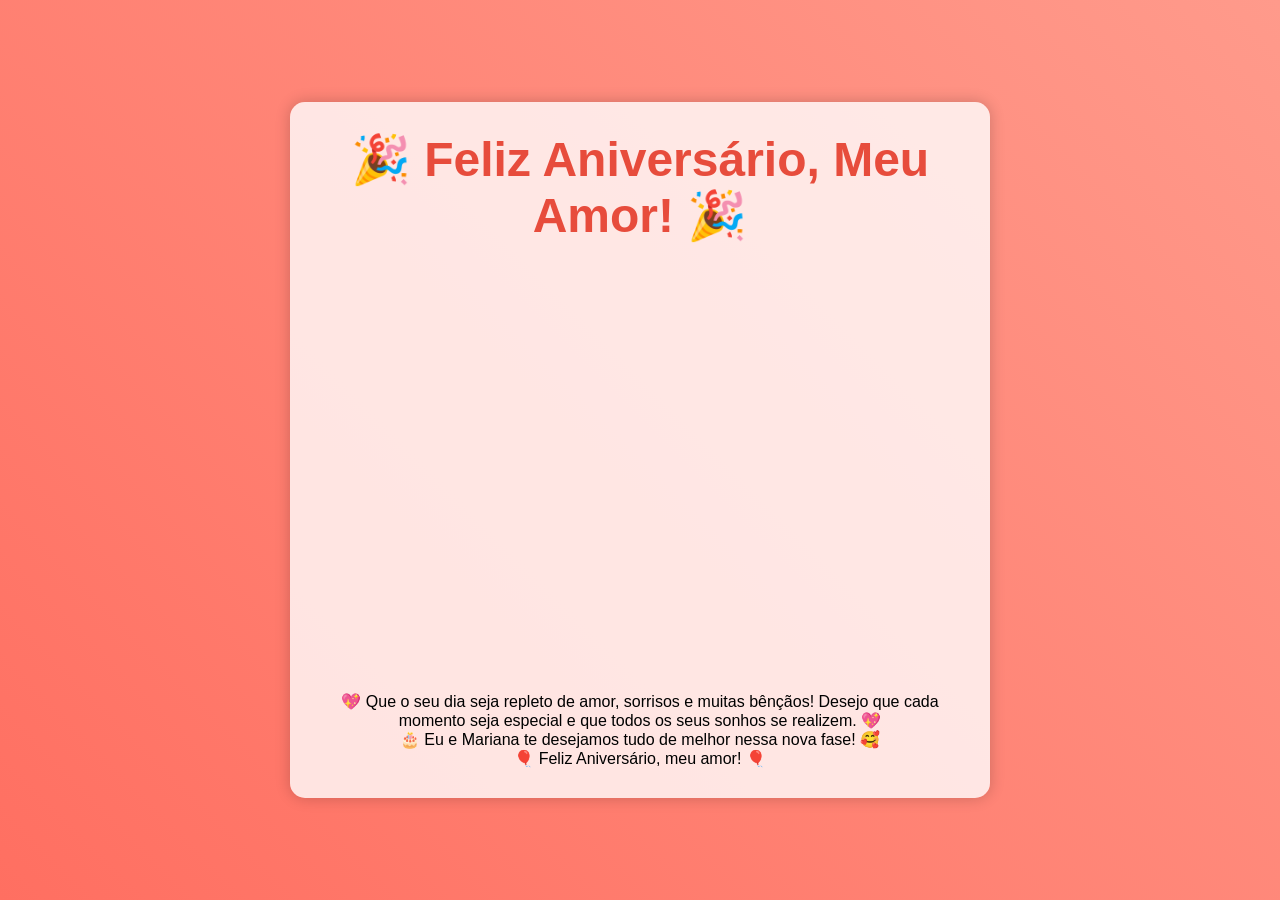
<file: ChaveiroSOS/index.html>
<!DOCTYPE html>
<html lang="pt-br">
<head>
  <meta charset="UTF-8">
  <meta name="viewport" content="width=device-width, initial-scale=1.0">
  <title>Feliz Aniversário, Paloma!</title>
  <link rel="stylesheet" href="styles.css">
</head>
<body>

    <div id="container">
        <h1 id="mensagem">🎉 Feliz Aniversário, Meu Amor! 🎉</h1>
        <div id="coracoes"></div>
        <div id="fogos"></div>
        <!-- Adicione a foto aqui -->
        <img id="foto" src="img/nossa.png.JPEG" alt="Foto da Paloma" class="hidden">
        <p id="mensagem_final">💖 Hoje celebramos o seu dia com muita alegria e gratidão. Você é uma luz na minha vida, a melhor mãe para a nossa Mariana e uma companheira incrível em todos os momentos.</p>
        <p>💖 Que o seu dia seja repleto de amor, sorrisos e muitas bênçãos! Desejo que cada momento seja especial e que todos os seus sonhos se realizem. 💖</p>
        <p>🎂 Eu e Mariana te desejamos tudo de melhor nessa nova fase! 🥰</p>
        <p>🎈 Feliz Aniversário, meu amor! 🎈</p>
      </div>

  <script src="scripts.js"></script>
</body>
</html>
</file>
<file: ChaveiroSOS/styles.css>
* {
  margin: 0;
  padding: 0;
  box-sizing: border-box;
}

body {
  font-family: 'Arial', sans-serif;
  background: linear-gradient(45deg, #FF6F61, #FF9A8B);
  color: white;
  display: flex;
  justify-content: center;
  align-items: center;
  min-height: 100vh; /* Usamos min-height para garantir que o body ocupe pelo menos a altura da tela */
  text-align: center;
  padding: 20px; /* Adiciona um espaçamento interno para evitar que o conteúdo encoste nas bordas */
}

#container {
  padding: 30px;
  border-radius: 15px;
  background-color: rgba(255, 255, 255, 0.8);
  box-shadow: 0 0 15px rgba(0, 0, 0, 0.2);
  width: 90%;
  max-width: 700px;
  margin: 20px auto; /* Adiciona margem para espaçamento */
  overflow-y: auto; /* Permite rolagem interna se o conteúdo for muito grande */
}

h1 {
  font-size: 3em;
  color: #E74C3C;
}

#contagem {
  font-size: 4em;
  margin-top: 20px;
}

#fogos {
  font-size: 3em;
  margin-top: 20px;
  opacity: 0;
  transition: opacity 0.5s;
  animation: fogosAnimation 2s infinite;
}

#mensagem_final {
  font-size: 1.5em;
  margin-top: 20px;
  color: #000;
  opacity: 0;
  transition: opacity 1s ease-in;
  background-color: rgba(255, 255, 255, 0.9);
  padding: 15px;
  border-radius: 10px;
  box-shadow: 0 4px 8px rgba(0, 0, 0, 0.1);
}

.hidden {
  display: none;
}

p {
  color: black;
}

@keyframes fogosAnimation {
  0% { opacity: 0.5; }
  50% { opacity: 1; }
  100% { opacity: 0.5; }
}

#foto {
  width: 200px;
  height: auto;
  border-radius: 10px;
  margin: 20px auto;
  display: block;
  opacity: 0;
  transition: opacity 1s ease-in-out;
  box-shadow: 0 4px 8px rgba(0, 0, 0, 0.2);
}

#foto.visible {
  opacity: 1;
}

/* Ajustes para telas menores (responsividade) */
@media (max-width: 600px) {
  h1 {
    font-size: 2em; /* Reduz o tamanho da fonte do título */
  }

  #contagem {
    font-size: 3em; /* Reduz o tamanho da fonte da contagem */
  }

  #fogos {
    font-size: 2em; /* Reduz o tamanho da fonte dos fogos */
  }

  #mensagem_final {
    font-size: 1.2em; /* Reduz o tamanho da fonte da mensagem final */
  }

  #foto {
    width: 150px; /* Reduz o tamanho da foto em dispositivos móveis */
  }
}
</file>
